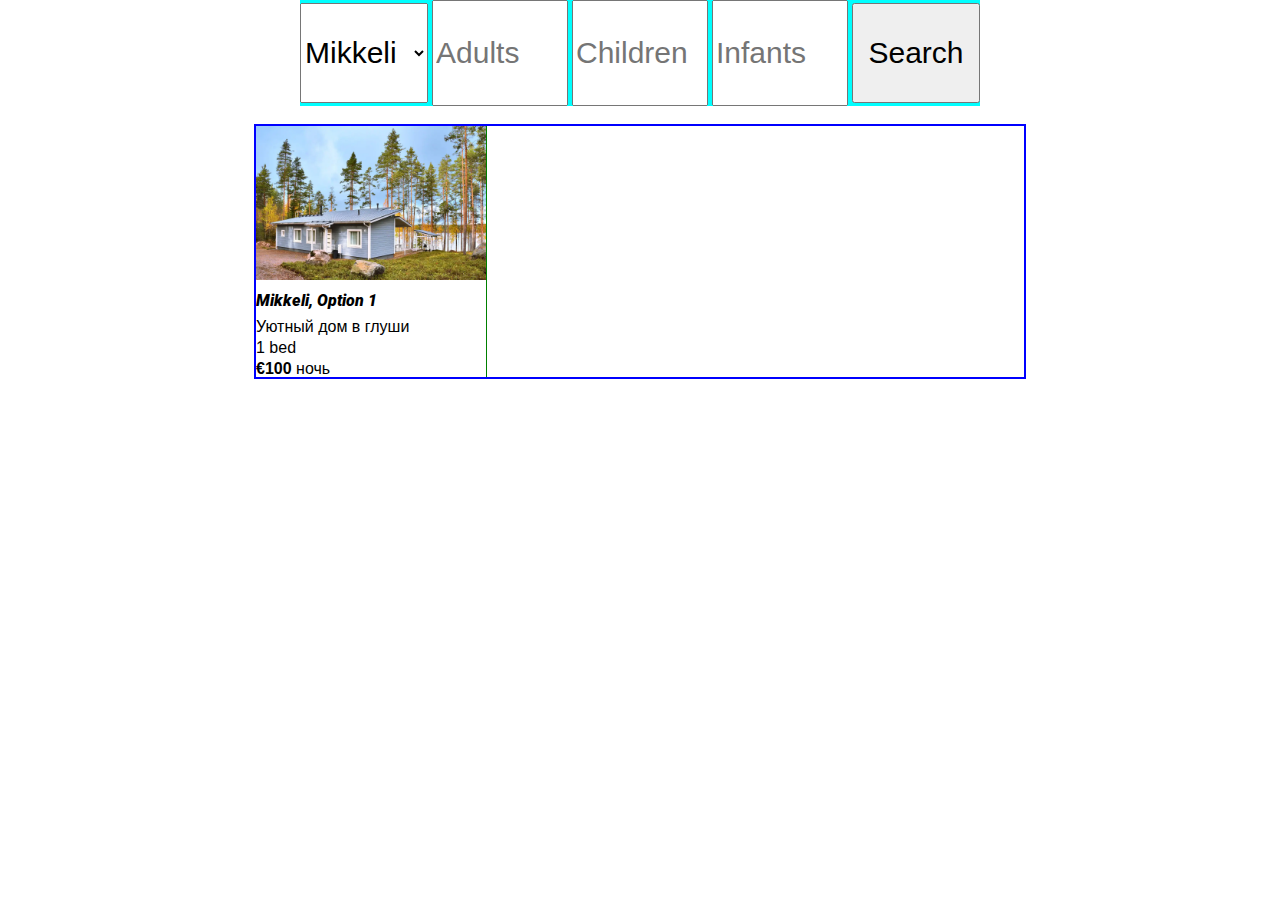
<file: index.html>
<!DOCTYPE html>
<html lang="en">

<head>
  <meta charset="UTF-8">
  <meta http-equiv="X-UA-Compatible" content="IE=edge">
  <meta name="viewport" content="width=device-width, initial-scale=1.0">
  <title>Document</title>
  <link rel="stylesheet" href="css/layot.css">
  <link rel="stylesheet" href="css/reset.css">


</head>

<body>

  <form name="search_panel" class="search">
    <select name="city" id="">
      <option value="Mikkeli">Mikkeli</option>
      <option value="Oulu">Oulu</option>
      <option value="Porvoo">Porvoo</option>
      <option value="Rovaniemi">Rovaniemi</option>
      <option value="Vaasa">Vaasa</option>
    </select>
    <input type="number" min="1" max="10" name="adults" placeholder="Adults">
    <input type="number" min="0" max="10" name="children" placeholder="Children">
    <input type="number" min="0" max="5" name="infants" placeholder="Infants">
    <input type="button" value="Search" onclick="find()"">
  </form>
  <main>
    <section>

    <figure>
      <img src=" img/cities/mikkeli/place1/001.webp" alt="img">
    <!-- <img src=" img/cities/Mikkeli/002.webp" alt="img">
      <img src=" img/cities/Mikkeli/003.webp" alt="img">
      <img src=" img/cities/Mikkeli/004.webp" alt="img">
      <img src=" img/cities/Mikkeli/005.webp" alt="img">
      <img src=" img/cities/Mikkeli/006.webp" alt="img"> -->
    </figure>

    <h1>Mikkeli, Option 1</h1>
    <p class="discription">Уютный дом в глуши</p>
    <p class="bed">1 bed</p>
    <p class="price">€100 <span>ночь</span></p>

    <!-- <aside>
        <p class="kitchen">Kitchen 1</p>
        <p class="living">living 1</p>
        <p class="bedroom">Bedroom 3</p>
        <p class="balcony">Balcony 1</p>
        <p class="parking">Parking 1</p>
        <p class="sauna">Sauna 1</p>
        <p class="wc">Wc 1</p>
        <p class="swimming_pool">Swimming_pool 1</p>
        <p class="wifi">WiFi 1</p>
        <p class="fireplace">Fireplace 1</p>
        <p class="wifi">WiFi 1</p>
      </aside>
      <h2>Price</h2> -->
    </section>

    </main>

    <script src="js/script.js"></script>

</body>

</html>
</file>
<file: css/layot.css>
@font-face {
  font-family: Roboto;
  src: url(../fonts/Roboto/Roboto-Regular.ttf);

  font-family: Roboto2;
  src: url(../fonts/Roboto/Roboto-BlackItalic.ttf);

}




.search {
  width: fit-content;
  background-color: aqua;
  margin: auto;
  border: 0;

}

.search * {
  width: 10vw;
  height: 100px;
  font-size: 30px;
}

main {
  font-family: 'Roboto', sans-serif;
  outline: solid 2px blue;
  width: 60%;
  margin: auto;
  margin-top: 20px;
}

section {
  width: 30%;
  outline: solid 1px green;
}

section h1 {
  font-family: 'Roboto2', sans-serif;
  font-weight: 800;
  margin: 10px;
  margin-left: 0;
}

section .discription {
  margin-bottom: 5px;
}

section .bed {
  margin-bottom: 5px;
}

section .price {
  margin-bottom: 5px;
  font-weight: bold;
}

section .price span {
  font-weight: normal;
}

figure {
  width: 100%;
}

figure img {
  width: 100%;
}
</file>
